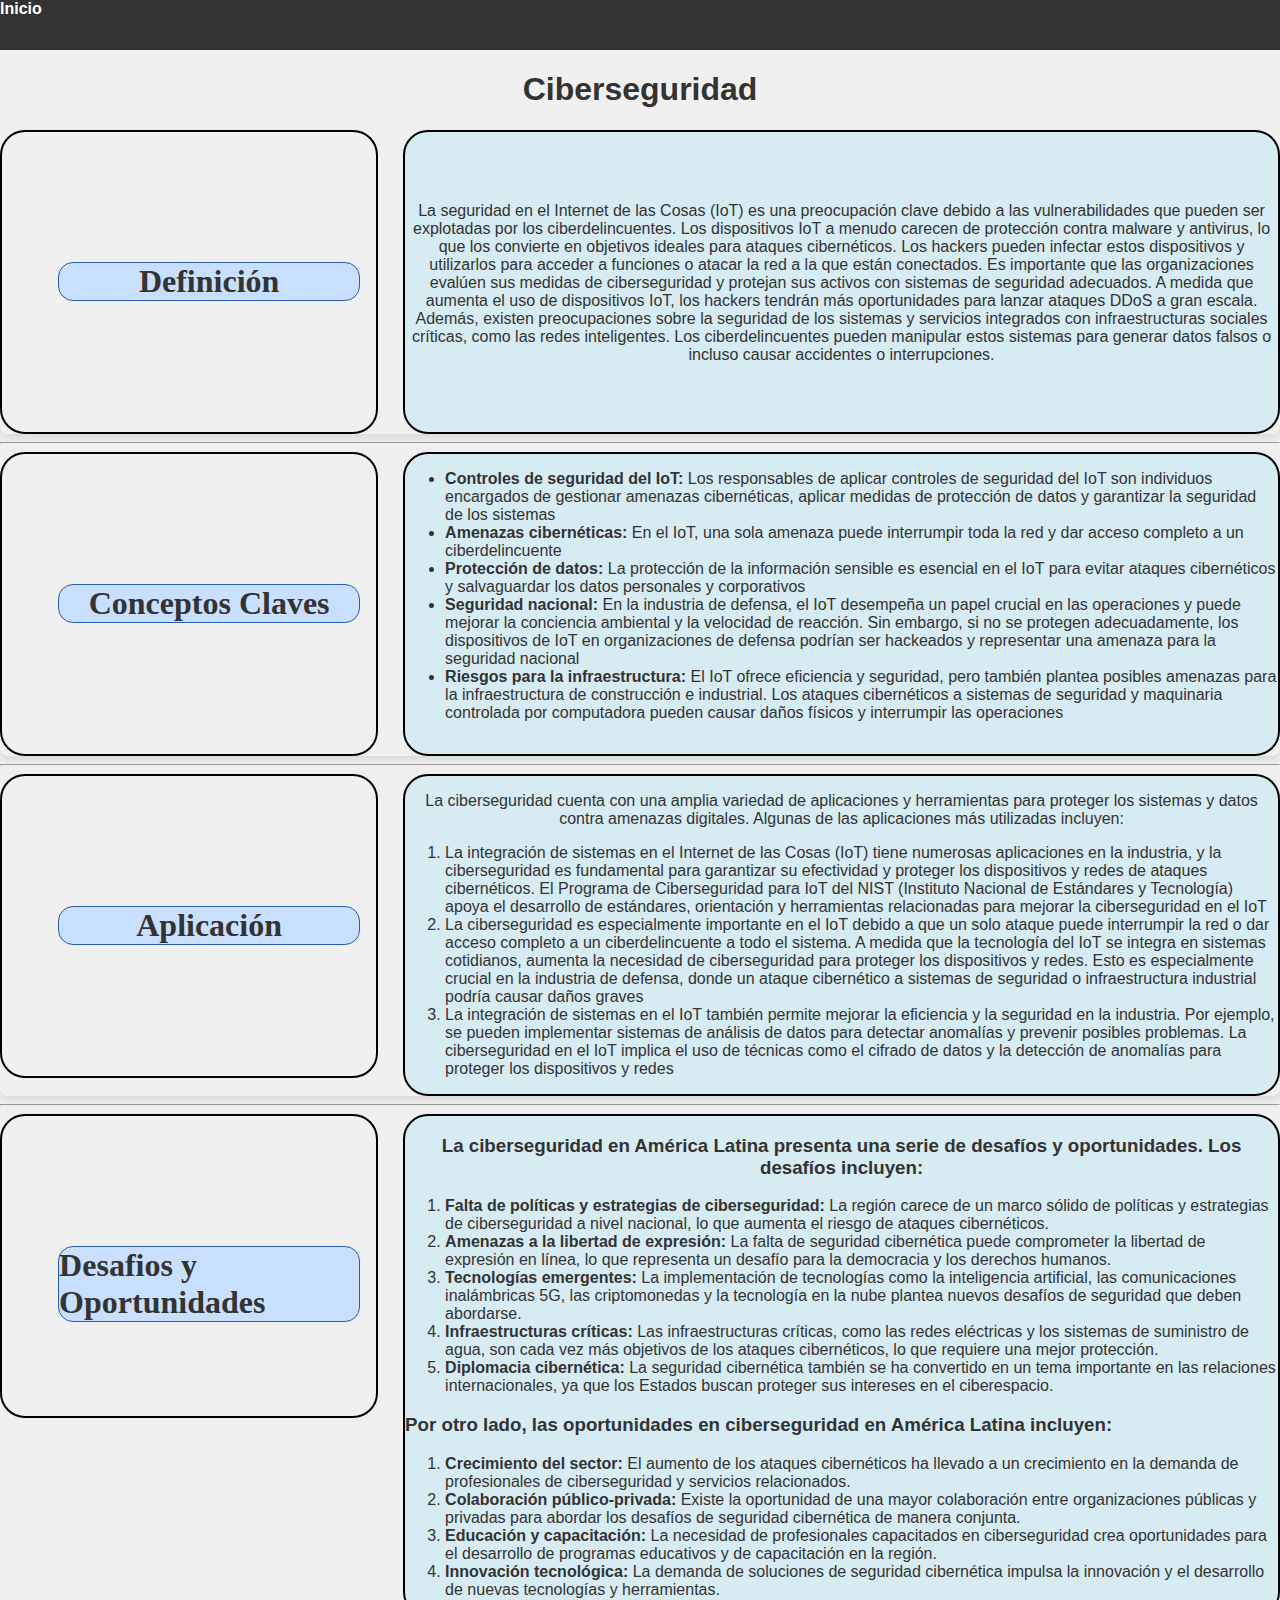
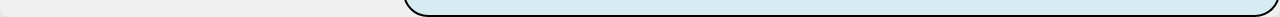
<file: page1.html>
<!DOCTYPE html>
<html lang="en">
<head>
    <meta charset="UTF-8">
    <meta name="viewport" content="width=device-width, initial-scale=1.0">
    <link rel="stylesheet" href="styles.css">
    <title>Ciberseguridad</title>
</head>
<body>
    <nav class="navbar">
        <ul>
            <li><a href="index.html">Inicio</a></li>
           
           
        </ul>
    </nav> 
    <h1 style="text-align: center;">Ciberseguridad</h1>
    <div class="container2">
        <div class="card2">
            <div class ="card1" style="background-image: url(https://s3.amazonaws.com/businessinsider.mx/wp-content/uploads/2021/05/24172809/ciberseguridad_pyme-1280x620.jpg); background-size: cover;" >
                
                <h1>Definición</h1>
            </div>
            <div class="descripcion">
                <p style="display: flex; text-align: center; justify-content: center; margin-top: 70px;">La seguridad en el Internet de las Cosas (IoT) es una preocupación clave debido a las vulnerabilidades que pueden ser explotadas por los ciberdelincuentes. Los dispositivos IoT a menudo carecen de protección contra malware y antivirus, lo que los convierte en objetivos ideales para ataques cibernéticos. Los hackers pueden infectar estos dispositivos y utilizarlos para acceder a funciones o atacar la red a la que están conectados. Es importante que las organizaciones evalúen sus medidas de ciberseguridad y protejan sus activos con sistemas de seguridad adecuados.

                    A medida que aumenta el uso de dispositivos IoT, los hackers tendrán más oportunidades para lanzar ataques DDoS a gran escala. Además, existen preocupaciones sobre la seguridad de los sistemas y servicios integrados con infraestructuras sociales críticas, como las redes inteligentes. Los ciberdelincuentes pueden manipular estos sistemas para generar datos falsos o incluso causar accidentes o interrupciones.
                    </p>
            </div>
        </div>
        <hr>
        <div class="card2">
            <div class ="card1" style="background-image: url(https://uabcs.mx/ctic/assets/images/ciberseguridad/cs_2.png); background-size: cover;">
                
                
                <h1>Conceptos Claves</h1>
            </div>
            <div class="descripcion" >
                <p><ul>
                    <li><b>Controles de seguridad del IoT:</b> Los responsables de aplicar controles de seguridad del IoT son individuos encargados de gestionar amenazas cibernéticas, aplicar medidas de protección de datos y garantizar la seguridad de los sistemas</li>
                    <li> <b>Amenazas cibernéticas:</b> En el IoT, una sola amenaza puede interrumpir toda la red y dar acceso completo a un ciberdelincuente</li>
                    <li><b>Protección de datos:</b> La protección de la información sensible es esencial en el IoT para evitar ataques cibernéticos y salvaguardar los datos personales y corporativos </li>
                    <li><b>Seguridad nacional:</b> En la industria de defensa, el IoT desempeña un papel crucial en las operaciones y puede mejorar la conciencia ambiental y la velocidad de reacción. Sin embargo, si no se protegen adecuadamente, los dispositivos de IoT en organizaciones de defensa podrían ser hackeados y representar una amenaza para la seguridad nacional </li>
                    <li><b>Riesgos para la infraestructura:</b> El IoT ofrece eficiencia y seguridad, pero también plantea posibles amenazas para la infraestructura de construcción e industrial. Los ataques cibernéticos a sistemas de seguridad y maquinaria controlada por computadora pueden causar daños físicos y interrumpir las operaciones</li>
                </ul>
                    
                    
                    

                </p>
            </div>
        </div>
        <hr>
        <div class="card2">
            <div class ="card1" style="background-image: url(https://www.unir.net/wp-content/uploads/2021/12/technology-security-concept-business-vector-data-security-internet-vector-id1143184176.jpg); background-size: cover;" >
                
                
                <h1>Aplicación</h1>
            </div>
            <div class="descripcion">
                <p style="text-align: center;">La ciberseguridad cuenta con una amplia variedad de aplicaciones y herramientas para proteger los sistemas y datos contra amenazas digitales. Algunas de las aplicaciones más utilizadas incluyen:</p>
               <ol>
                <li>La integración de sistemas en el Internet de las Cosas (IoT) tiene numerosas aplicaciones en la industria, y la ciberseguridad es fundamental para garantizar su efectividad y proteger los dispositivos y redes de ataques cibernéticos. El Programa de Ciberseguridad para IoT del NIST (Instituto Nacional de Estándares y Tecnología) apoya el desarrollo de estándares, orientación y herramientas relacionadas para mejorar la ciberseguridad en el IoT </li>
                <li>La ciberseguridad es especialmente importante en el IoT debido a que un solo ataque puede interrumpir la red o dar acceso completo a un ciberdelincuente a todo el sistema. A medida que la tecnología del IoT se integra en sistemas cotidianos, aumenta la necesidad de ciberseguridad para proteger los dispositivos y redes. Esto es especialmente crucial en la industria de defensa, donde un ataque cibernético a sistemas de seguridad o infraestructura industrial podría causar daños graves</li>
                <li>La integración de sistemas en el IoT también permite mejorar la eficiencia y la seguridad en la industria. Por ejemplo, se pueden implementar sistemas de análisis de datos para detectar anomalías y prevenir posibles problemas. La ciberseguridad en el IoT implica el uso de técnicas como el cifrado de datos y la detección de anomalías para proteger los dispositivos y redes</li>
                
               </ol>
            </div>
        </div>
        <hr>
        <div class="card2">
            <div class ="card1" style="background-image: url(https://www.grupocibernos.com/hs-fs/hubfs/ciberseguridad.png?width=960&name=ciberseguridad.png); background-size: cover;">
                
                <h1>Desafios y Oportunidades</h1>
            </div>
            <div class="descripcion">
                <h3 style="text-align: center;">La ciberseguridad en América Latina presenta una serie de desafíos y oportunidades. Los desafíos incluyen:</h3>
                <ol>
                 <li><b>Falta de políticas y estrategias de ciberseguridad:</b> La región carece de un marco sólido de políticas y estrategias de ciberseguridad a nivel nacional, lo que aumenta el riesgo de ataques cibernéticos.</li>
                 <li><b>Amenazas a la libertad de expresión:</b> La falta de seguridad cibernética puede comprometer la libertad de expresión en línea, lo que representa un desafío para la democracia y los derechos humanos.</li>
                 <li><b>Tecnologías emergentes:</b> La implementación de tecnologías como la inteligencia artificial, las comunicaciones inalámbricas 5G, las criptomonedas y la tecnología en la nube plantea nuevos desafíos de seguridad que deben abordarse.</li>
                 <li><b>Infraestructuras críticas:</b> Las infraestructuras críticas, como las redes eléctricas y los sistemas de suministro de agua, son cada vez más objetivos de los ataques cibernéticos, lo que requiere una mejor protección.</li>
                 <li><b>Diplomacia cibernética:</b> La seguridad cibernética también se ha convertido en un tema importante en las relaciones internacionales, ya que los Estados buscan proteger sus intereses en el ciberespacio.</li>   
                </ol>
                <h3>Por otro lado, las oportunidades en ciberseguridad en América Latina incluyen:</h3>
                <ol>
                    <li><b>Crecimiento del sector:</b> El aumento de los ataques cibernéticos ha llevado a un crecimiento en la demanda de profesionales de ciberseguridad y servicios relacionados.</li>
                    <li><b>Colaboración público-privada:</b> Existe la oportunidad de una mayor colaboración entre organizaciones públicas y privadas para abordar los desafíos de seguridad cibernética de manera conjunta.</li>
                    <li><b>Educación y capacitación:</b> La necesidad de profesionales capacitados en ciberseguridad crea oportunidades para el desarrollo de programas educativos y de capacitación en la región.</li>
                    <li><b>Innovación tecnológica:</b> La demanda de soluciones de seguridad cibernética impulsa la innovación y el desarrollo de nuevas tecnologías y herramientas.

                    </li>
                </ol>
                
            </div>
        </div>

    </div>

</body>
</html>
</file>
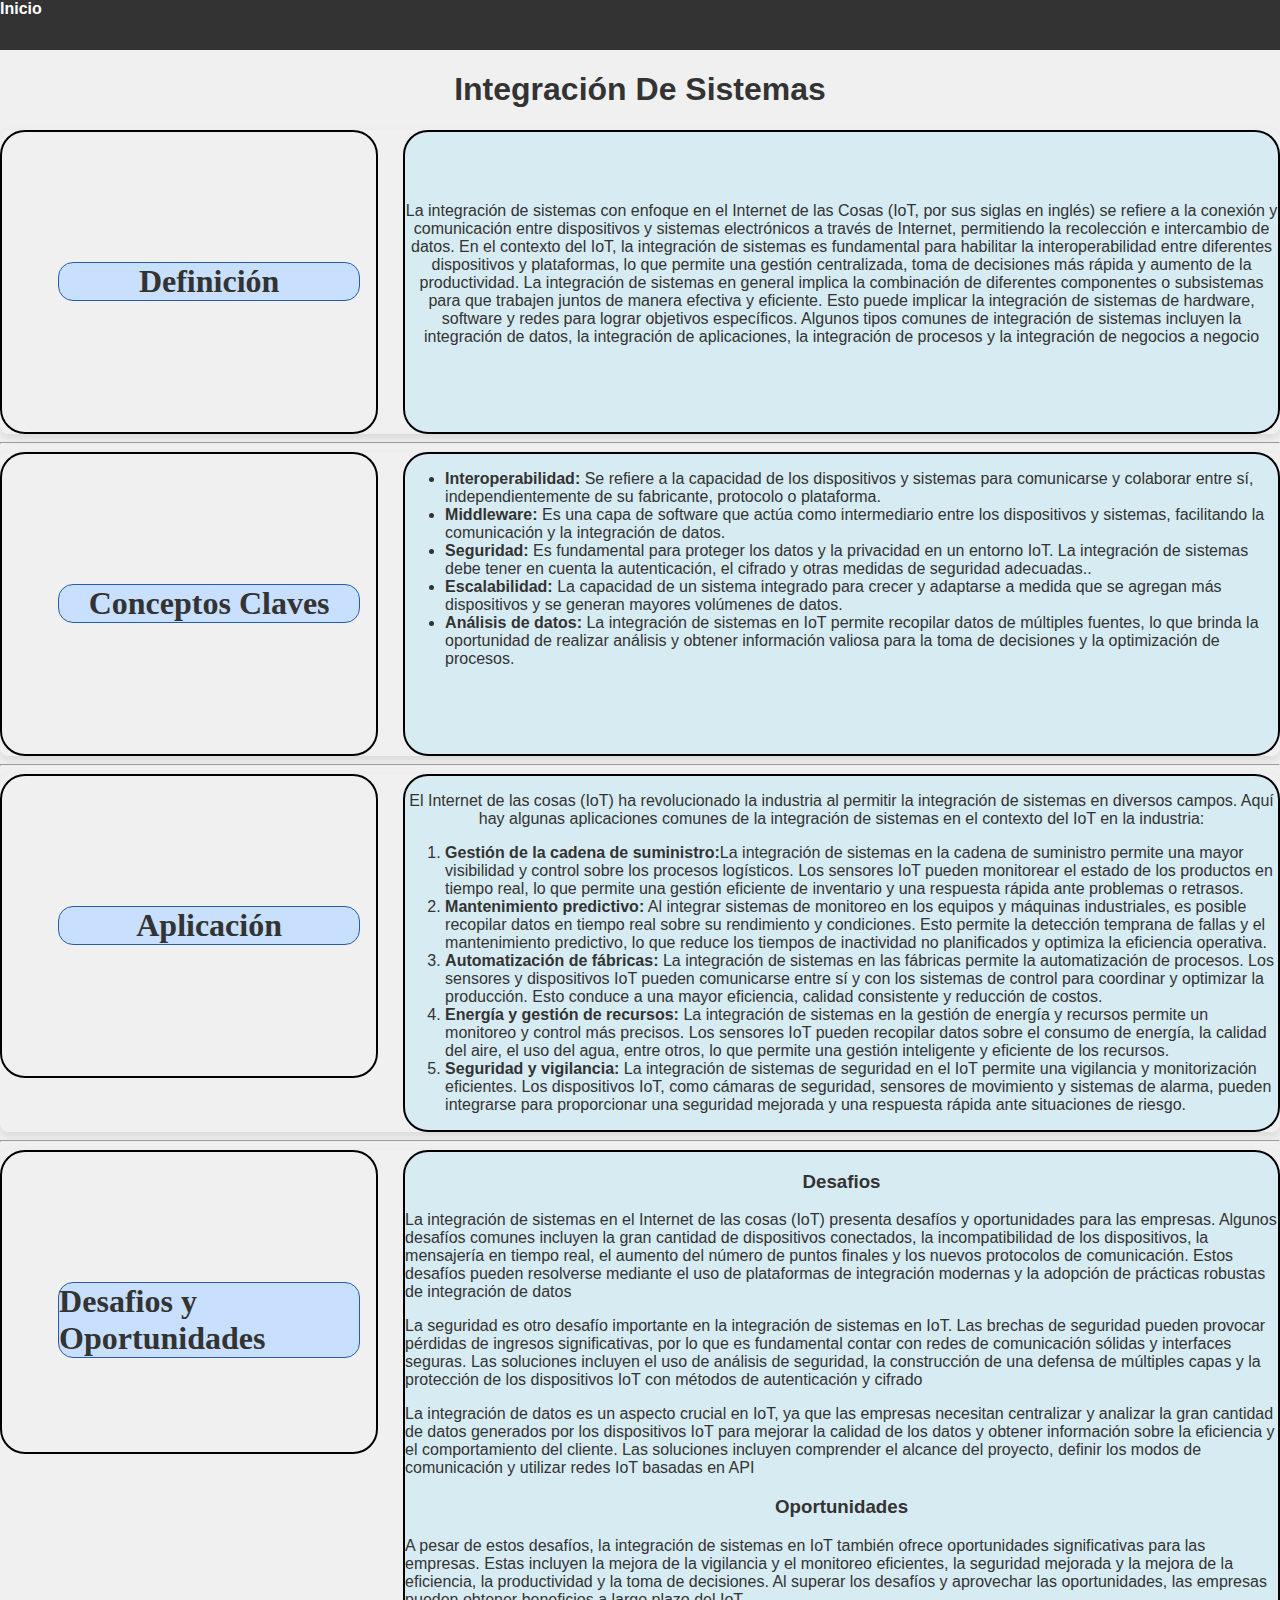
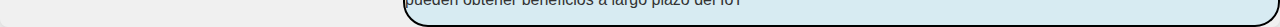
<file: page2.html>
<!DOCTYPE html>
<html lang="en">
<head>
    <meta charset="UTF-8">
    <meta name="viewport" content="width=device-width, initial-scale=1.0">
    <link rel="stylesheet" href="styles.css">
    <title>Integración De Sistemas</title>
</head>
<body>
    <nav class="navbar">
        <ul>
            <li><a href="index.html">Inicio</a></li>
           
           
        </ul>
    </nav> 
    <h1 style="text-align: center;">Integración De Sistemas</h1>
    <div class="container2">
        <div class="card2">
            <div class ="card1" style="background-image: url(https://stratify.cl/wp-content/uploads/2021/08/main-qimg-335b3b53b6444fa5af7d2060feb0b11e.png); background-size: cover;" >
                
                <h1>Definición</h1>
            </div>
            <div class="descripcion">
                <p style="display: flex; text-align: center; justify-content: center; margin-top: 70px;">La integración de sistemas con enfoque en el Internet de las Cosas (IoT, por sus siglas en inglés) se refiere a la conexión y comunicación entre dispositivos y sistemas electrónicos a través de Internet, permitiendo la recolección e intercambio de datos. En el contexto del IoT, la integración de sistemas es fundamental para habilitar la interoperabilidad entre diferentes dispositivos y plataformas, lo que permite una gestión centralizada, toma de decisiones más rápida y aumento de la productividad.

                    La integración de sistemas en general implica la combinación de diferentes componentes o subsistemas para que trabajen juntos de manera efectiva y eficiente. Esto puede implicar la integración de sistemas de hardware, software y redes para lograr objetivos específicos. Algunos tipos comunes de integración de sistemas incluyen la integración de datos, la integración de aplicaciones, la integración de procesos y la integración de negocios a negocio </p>
            </div>
        </div>
        <hr>
        <div class="card2">
            <div class ="card1" style="background-image: url(https://www.varadero.es/wp-content/uploads/2020/03/servcios-it-integracion-software.png); background-size: cover;">
                
                
                <h1>Conceptos Claves</h1>
            </div>
            <div class="descripcion" >
                <p><ul>
                    <li><b>Interoperabilidad:</b> Se refiere a la capacidad de los dispositivos y sistemas para comunicarse y colaborar entre sí, independientemente de su fabricante, protocolo o plataforma.</li>
                    <li><b>Middleware:</b> Es una capa de software que actúa como intermediario entre los dispositivos y sistemas, facilitando la comunicación y la integración de datos.</li>
                    <li><b>Seguridad:</b> Es fundamental para proteger los datos y la privacidad en un entorno IoT. La integración de sistemas debe tener en cuenta la autenticación, el cifrado y otras medidas de seguridad adecuadas..</li>
                    <li><b>Escalabilidad:</b> La capacidad de un sistema integrado para crecer y adaptarse a medida que se agregan más dispositivos y se generan mayores volúmenes de datos.</li>
                    <li><b>Análisis de datos:</b> La integración de sistemas en IoT permite recopilar datos de múltiples fuentes, lo que brinda la oportunidad de realizar análisis y obtener información valiosa para la toma de decisiones y la optimización de procesos.</li>
                </ul>
                    
                    
                    

                </p>
            </div>
        </div>
        <hr>
        <div class="card2">
            <div class ="card1" style="background-image: url(https://sumainfo.es/wp-content/uploads/2021/05/IntegracionSistemas.png); background-size: cover;" >
                
                
                <h1>Aplicación</h1>
            </div>
            <div class="descripcion">
                <p style="text-align: center;">
                    El Internet de las cosas (IoT) ha revolucionado la industria al permitir la integración de sistemas en diversos campos. Aquí hay algunas aplicaciones comunes de la integración de sistemas en el contexto del IoT en la industria:</p>
               <ol>
                <li><b>Gestión de la cadena de suministro:</b>La integración de sistemas en la cadena de suministro permite una mayor visibilidad y control sobre los procesos logísticos. Los sensores IoT pueden monitorear el estado de los productos en tiempo real, lo que permite una gestión eficiente de inventario y una respuesta rápida ante problemas o retrasos.</li>
                <li><b>Mantenimiento predictivo:</b> Al integrar sistemas de monitoreo en los equipos y máquinas industriales, es posible recopilar datos en tiempo real sobre su rendimiento y condiciones. Esto permite la detección temprana de fallas y el mantenimiento predictivo, lo que reduce los tiempos de inactividad no planificados y optimiza la eficiencia operativa.</li>
                <li><b>Automatización de fábricas:</b> La integración de sistemas en las fábricas permite la automatización de procesos. Los sensores y dispositivos IoT pueden comunicarse entre sí y con los sistemas de control para coordinar y optimizar la producción. Esto conduce a una mayor eficiencia, calidad consistente y reducción de costos.</li>
                <li><b>Energía y gestión de recursos:</b> La integración de sistemas en la gestión de energía y recursos permite un monitoreo y control más precisos. Los sensores IoT pueden recopilar datos sobre el consumo de energía, la calidad del aire, el uso del agua, entre otros, lo que permite una gestión inteligente y eficiente de los recursos.</li>
                <li><b>Seguridad y vigilancia:</b> La integración de sistemas de seguridad en el IoT permite una vigilancia y monitorización eficientes. Los dispositivos IoT, como cámaras de seguridad, sensores de movimiento y sistemas de alarma, pueden integrarse para proporcionar una seguridad mejorada y una respuesta rápida ante situaciones de riesgo.</li>
               </ol>
            </div>
        </div>
        <hr>
        <div class="card2">
            <div class ="card1" style="background-image: url(https://revistabyte.es/wp-content/uploads/2021/12/integracion.jpg); background-size: cover;">
                
                <h1>Desafios y Oportunidades</h1>
            </div>
            <div class="descripcion">
                <h3 style="text-align: center;">Desafios</h3>
                <p>La integración de sistemas en el Internet de las cosas (IoT) presenta desafíos y oportunidades para las empresas. Algunos desafíos comunes incluyen la gran cantidad de dispositivos conectados, la incompatibilidad de los dispositivos, la mensajería en tiempo real, el aumento del número de puntos finales y los nuevos protocolos de comunicación. Estos desafíos pueden resolverse mediante el uso de plataformas de integración modernas y la adopción de prácticas robustas de integración de datos</p>
                <p>La seguridad es otro desafío importante en la integración de sistemas en IoT. Las brechas de seguridad pueden provocar pérdidas de ingresos significativas, por lo que es fundamental contar con redes de comunicación sólidas y interfaces seguras. Las soluciones incluyen el uso de análisis de seguridad, la construcción de una defensa de múltiples capas y la protección de los dispositivos IoT con métodos de autenticación y cifrado </p>
                <p>La integración de datos es un aspecto crucial en IoT, ya que las empresas necesitan centralizar y analizar la gran cantidad de datos generados por los dispositivos IoT para mejorar la calidad de los datos y obtener información sobre la eficiencia y el comportamiento del cliente. Las soluciones incluyen comprender el alcance del proyecto, definir los modos de comunicación y utilizar redes IoT basadas en API</p>
                <h3 style="text-align: center;">Oportunidades</h3>
                <p>A pesar de estos desafíos, la integración de sistemas en IoT también ofrece oportunidades significativas para las empresas. Estas incluyen la mejora de la vigilancia y el monitoreo eficientes, la seguridad mejorada y la mejora de la eficiencia, la productividad y la toma de decisiones. Al superar los desafíos y aprovechar las oportunidades, las empresas pueden obtener beneficios a largo plazo del IoT</p>
                
            </div>
        </div>

    </div>

</body>
</html>
</file>
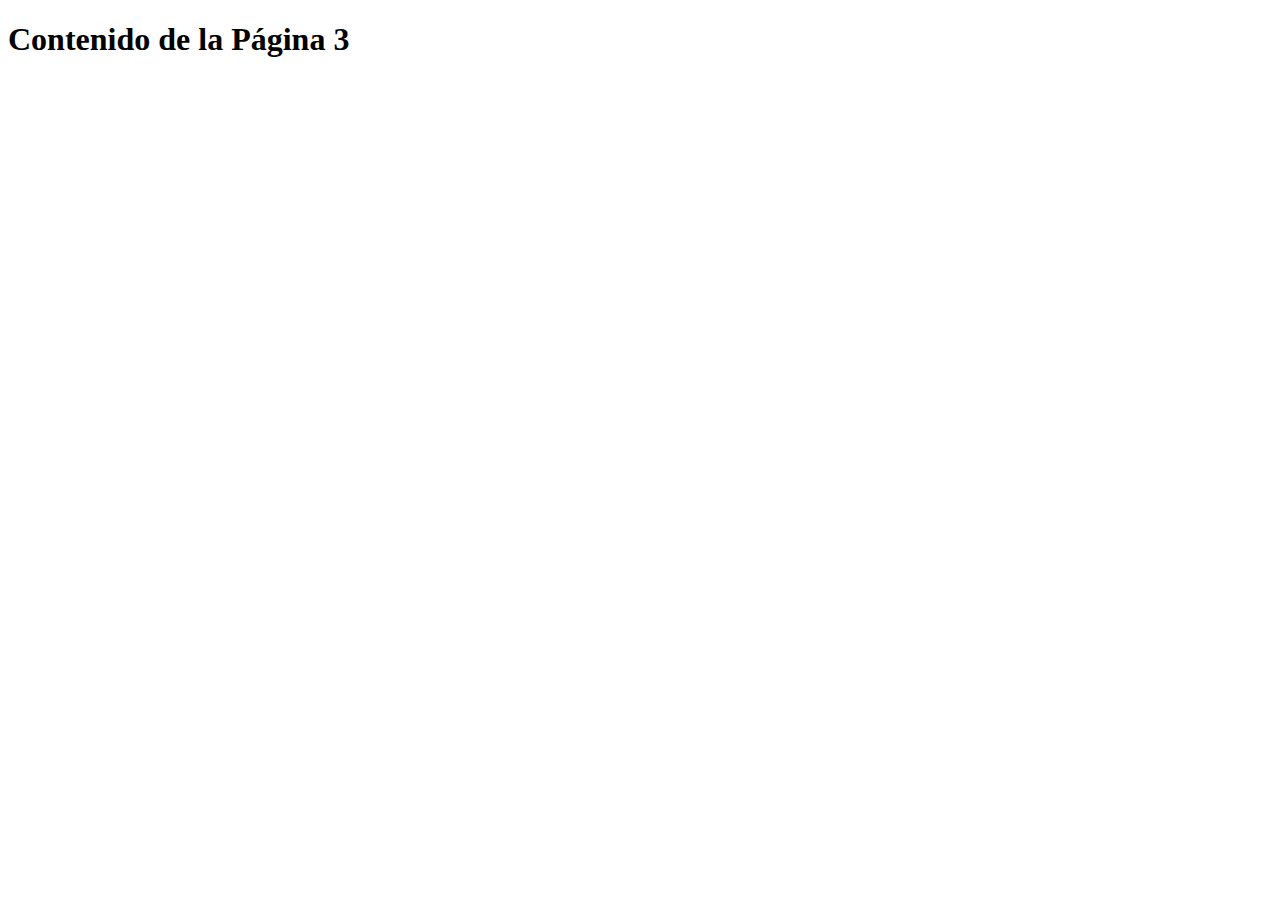
<file: page3.html>
<!DOCTYPE html>
<html lang="en">
<head>
    <meta charset="UTF-8">
    <meta name="viewport" content="width=device-width, initial-scale=1.0">
    <title>Document</title>
</head>
<body>
    <h1>Contenido de la Página 3</h1>
</body>
</html>
</file>
<file: styles.css>
body {
    font-family: 'Arial', sans-serif;
    background-color: #f0f0f0;
    color: #333;
    margin: 0;
    padding: 0;
}

.navbar {
    background-color: #333;
    height: 50px;
  
}

.navbar ul {
    list-style: none;
    padding: 0;
    margin: 0;
}

.navbar li {
    display: inline;
    margin-right: 20px;

}

.navbar a {
    text-decoration: none;
    color: #fff;
    font-weight: bold;
}

.Container{
    display: flex;
    flex-direction: row;
   
    justify-content: space-around;

}
 
.card {
    max-width: 500px; /* Ajusta el ancho máximo según sea necesario */
    background-color: rgb(9, 196, 243);
    box-shadow: 0 4px 8px rgba(0, 0, 0, 0.1);
    border-radius: 8px;
    overflow: hidden;
   
}
.card1{
    border-radius: 25px;
    border: 2px solid black;
    width: 30%;
    height: 300px;
}
.card1 h1{
    margin-top:130px;
    margin-left: 15%;
    font-family: Georgia, 'Times New Roman', Times, serif;
    display: flex;
    align-items: center;
    justify-content: center;
    border: 1px solid rgb(39, 92, 173);
    background-color: rgb(200, 223, 253);
    border-radius: 15px;
    width: 300px;
    

}
.card2 {
    display: flex;
    flex-direction: row;
    width: 100%; /* Ajusta el ancho máximo según sea necesario */
   
    box-shadow: 0 4px 8px rgba(0, 0, 0, 0.1);
    border-radius: 8px;
    overflow: hidden;
   
    height: 100hv;
    margin: 0;
   
}

.card img {
    width: 100%;
    height: 300px;
}

.card2 img {
    width: 100%;
    height: 80px;
   
}

.card-content {
    padding: 10px;
}

.card-content h2 {
    margin-bottom: 10px;
    color: black;
}

.card-content p {
    margin: 0;
}
.Espacio{
    height: 52px;
}
.descripcion{
    border: 2px solid black;
    margin-left: 25px;
    border-radius: 25px;
    width: 70%;
    background: rgba(116, 215, 248, 0.2);
}
</file>
